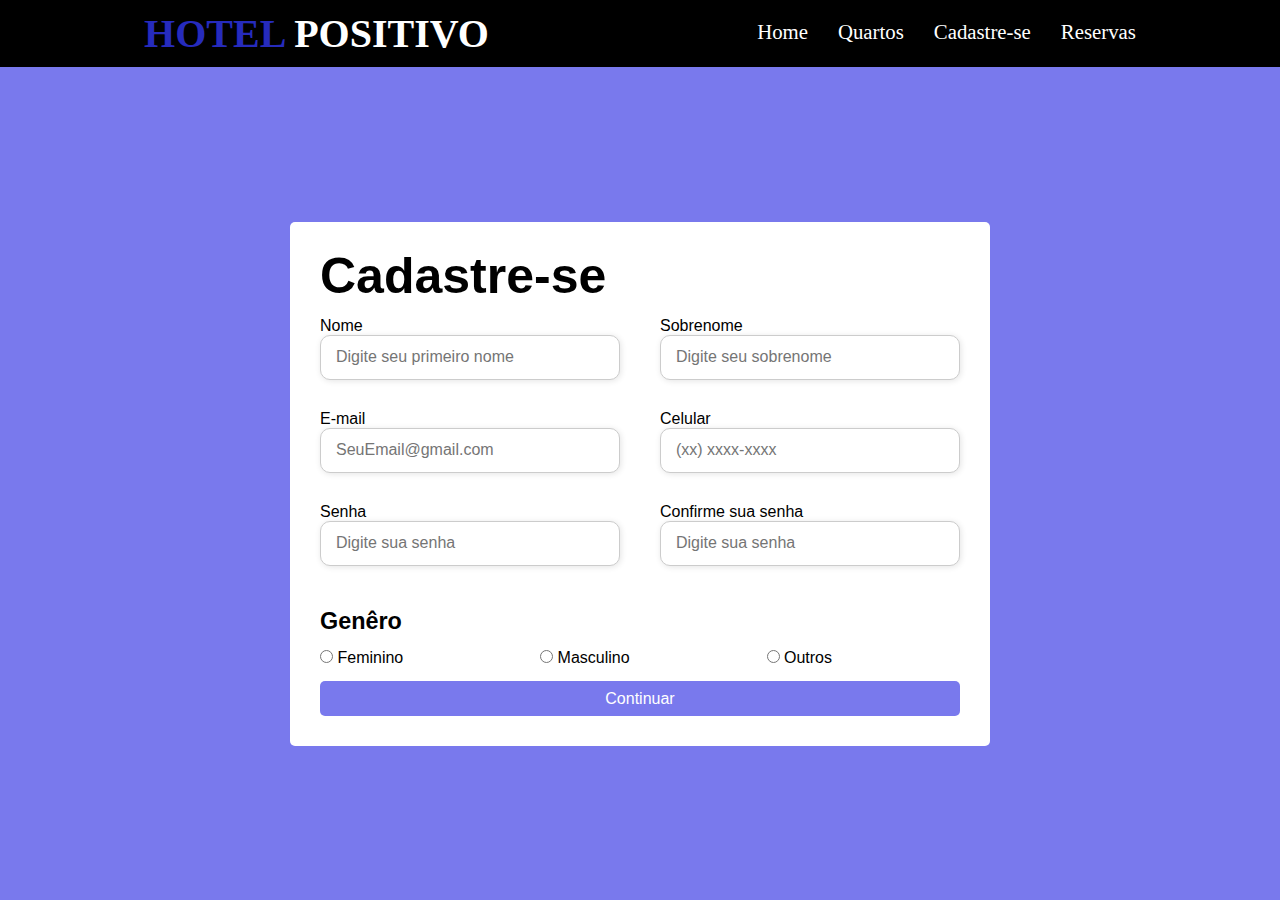
<file: aires.html>
<!DOCTYPE html>
<html lang="pt-br">
<head>
    <meta charset="UTF-8">
    <meta name="viewport" content="width=device-width, initial-scale=1.0">
    <link rel="stylesheet" href="aires.css">
    <title>Formulário de Cadastro</title>
</head>
<body>
    <header>
        <h1>HOTEL <span>POSITIVO</span></h1>
        <nav>
            <ul aria-label="Navegação primária" class="navegacao-primaria">
                <li><a href="./index.html">Home</a></li>
                <li><a href="./matheus.html">Quartos</a></li>
                <li><a href="./aires.html">Cadastre-se</a></li>
                <li><a href="./diego.html">Reservas</a></li>
            </ul>
        </nav>
    </header>

    <div class="container">
        <div class="form">
            <form action="#">
                <div class="form-header">
                    <div class="title">
                        <h1>Cadastre-se</h1>
                    </div>
                </div>
                <div class="input-group">
                    <div class="input-box">
                        <label for="firstname">Nome</label>
                        <input id="firstname" type="text" name="firstname" placeholder="Digite seu primeiro nome">
                    </div>

                    <div class="input-box">
                        <label for="lasttname">Sobrenome</label>
                        <input id="lasttname" type="text" name="lastname" placeholder="Digite seu sobrenome">
                    </div>

                    <div class="input-box">
                        <label for="email">E-mail</label>
                        <input id="email" type="email" name="email" placeholder="SeuEmail@gmail.com">
                    </div>

                    <div class="input-box">
                        <label for="number">Celular</label>
                        <input id="number" type="tel" name="number" placeholder="(xx) xxxx-xxxx">
                    </div>
                    
                    <div class="input-box">
                        <label for="password">Senha</label>
                        <input id="password" type="password" name="password" placeholder="Digite sua senha">
                    </div>

                    <div class="input-box">
                        <label for="password">Confirme sua senha</label>
                        <input id="password" type="password" name="confirmpassword" placeholder="Digite sua senha">
                    </div>
                </div>

                <div class="gender-inputs">
                    <div class="gender-title">
                        <h3>Genêro</h3>
                    </div>

                    <div class="gender-group">
                        <div class="gender-input">
                            <input type="radio" name="gender" id="female">
                            <label for="female">Feminino</label>
                        </div>

                        <div class="gender-input">
                            <input type="radio" name="gender" id="male">
                            <label for="male">Masculino</label>
                        </div>

                        <div class="gender-input">
                            <input type="radio" name="gender" id="others">
                            <label for="others">Outros</label>
                        </div>
                    </div>
                </div>

                <div class="continue-button">
                    <button><a href="#">Continuar</a></button>
                </div>
            </form>
        </div>
    </div>
</body>
</html>
</file>
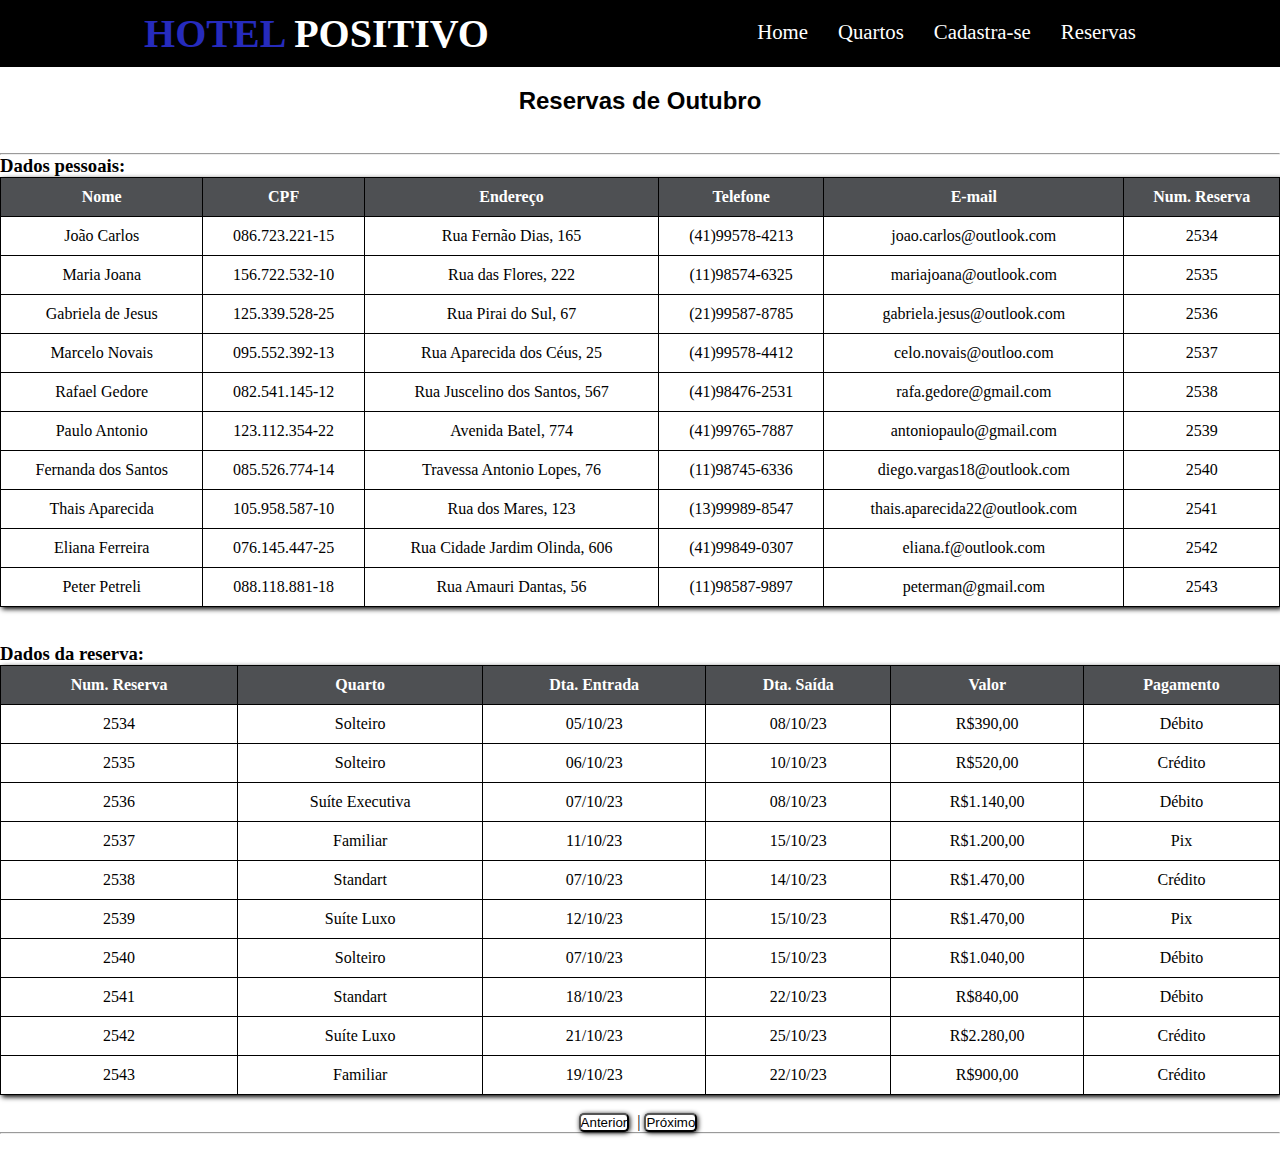
<file: diego.html>
<!DOCTYPE html>
<html lang="pt-br">
<head>
    <meta charset="UTF-8">
    <meta name="viewport" content="width=device-width, initial-scale=1.0">
    <link rel="stylesheet" href="./diego.css">
    <title>Tabela Hotel</title>
</head>
<body>

    <header>
        <h1>HOTEL <span>POSITIVO</span></h1>
        <nav>
            <ul aria-label="Navegação primária" class="navegacao-primaria">
                <li><a href="./index.html">Home</a></li>
                <li><a href="./matheus.html">Quartos</a></li>
                <li><a href="./aires.html">Cadastra-se</a></li>
                <li><a href="./diego.html">Reservas</a></li>
            </ul>
        </nav>
    </header>

    
    <h2>Reservas de Outubro</h2>
    <br>
    <hr>
    <h3>Dados pessoais:</h3>
    <main>
        <section>
            <table>
                   <colgroup>
                        <col span>
                    </colgroup>
                    <thead>
                    <tr>
                        <th>Nome</th>
                        <th>CPF</th>
                        <th>Endereço</th>
                        <th>Telefone</th>
                        <th>E-mail</th>
                        <th>Num. Reserva</th>
                    </tr>
                    </thead>
                    <tr>
                        <td>João Carlos</td>
                        <td>086.723.221-15</td> 
                        <td>Rua Fernão Dias, 165</td>
                        <td>(41)99578-4213</td>  
                        <td>joao.carlos@outlook.com</td>
                        <td>2534</td>                      
                    </tr>
                    <tr>
                        <td>Maria Joana</td>
                        <td>156.722.532-10</td>
                        <td>Rua das Flores, 222</td>
                        <td>(11)98574-6325</td>  
                        <td>mariajoana@outlook.com</td> 
                        <td>2535</td>
                                                                  
                    </tr>
                    <tr>
                        <td>Gabriela de Jesus</td>
                        <td>125.339.528-25</td>
                        <td>Rua Pirai do Sul, 67</td>  
                        <td>(21)99587-8785</td>
                        <td>gabriela.jesus@outlook.com</td>
                        <td>2536</td>                      
                    </tr>
                    <tr>
                        <td>Marcelo Novais</td>
                        <td>095.552.392-13</td>
                        <td>Rua Aparecida dos Céus, 25</td>  
                        <td>(41)99578-4412</td>
                        <td>celo.novais@outloo.com</td>  
                        <td>2537</td>                    
                    </tr>
                    <tr>
                        <td>Rafael Gedore</td>
                        <td>082.541.145-12</td>
                        <td>Rua Juscelino dos Santos, 567</td>  
                        <td>(41)98476-2531</td>
                        <td>rafa.gedore@gmail.com</td>    
                        <td>2538</td>                  
                    </tr>
                    <tr>
                        <td>Paulo Antonio</td>
                        <td>123.112.354-22</td>
                        <td>Avenida Batel, 774</td>  
                        <td>(41)99765-7887</td>
                        <td>antoniopaulo@gmail.com</td>   
                        <td>2539</td>                   
                    </tr>
                    <tr>
                        <td>Fernanda dos Santos</td>
                        <td>085.526.774-14</td>
                        <td>Travessa Antonio Lopes, 76</td>  
                        <td>(11)98745-6336</td>
                        <td>diego.vargas18@outlook.com</td>  
                        <td>2540</td>                    
                    </tr>
                    <tr>
                        <td>Thais Aparecida</td>
                        <td>105.958.587-10</td>
                        <td>Rua dos Mares, 123</td>  
                        <td>(13)99989-8547</td>
                        <td>thais.aparecida22@outlook.com</td>  
                        <td>2541</td>                    
                    </tr>
                    <tr>
                        <td>Eliana Ferreira</td>
                        <td>076.145.447-25</td>
                        <td>Rua Cidade Jardim Olinda, 606</td>  
                        <td>(41)99849-0307</td>
                        <td>eliana.f@outlook.com</td>   
                        <td>2542</td>                   
                    </tr>      
                    <tr>
                        <td>Peter Petreli</td>
                        <td>088.118.881-18</td>
                        <td>Rua Amauri Dantas, 56</td>  
                        <td>(11)98587-9897</td>
                        <td>peterman@gmail.com</td>    
                        <td>2543</td>                    
                    </tr>              
                </table>
            <br>
        </section>
        <section>
            <br>
            <h3>Dados da reserva:</h3>
            <table>
                   <colgroup>
                        <col span>
                    </colgroup>
                    <thead>
                    <tr>
                        <th>Num. Reserva</th>
                        <th>Quarto</th>
                        <th>Dta. Entrada</th>
                        <th>Dta. Saída</th>
                        <th>Valor</th>
                        <th>Pagamento</th>
                    </tr>
                    </thead>
                    <tr>
                        <td>2534</td>
                        <td>Solteiro</td> 
                        <td>05/10/23</td>
                        <td>08/10/23</td>  
                        <td>R$390,00</td>
                        <td>Débito</td>                      
                    </tr>
                    <tr>
                        <td>2535</td>
                        <td>Solteiro</td> 
                        <td>06/10/23</td>
                        <td>10/10/23</td>  
                        <td>R$520,00</td>
                        <td>Crédito</td>                      
                    </tr>
                    <tr>
                        <td>2536</td>
                        <td>Suíte Executiva</td> 
                        <td>07/10/23</td>
                        <td>08/10/23</td>  
                        <td>R$1.140,00</td>
                        <td>Débito</td>                      
                    </tr>
                    <tr>
                        <td>2537</td>
                        <td>Familiar</td> 
                        <td>11/10/23</td>
                        <td>15/10/23</td>  
                        <td>R$1.200,00</td>
                        <td>Pix</td>                      
                    </tr>
                    <tr>
                        <td>2538</td>
                        <td>Standart</td> 
                        <td>07/10/23</td>
                        <td>14/10/23</td>  
                        <td>R$1.470,00</td>
                        <td>Crédito</td>                      
                    </tr>
                    <tr>
                        <td>2539</td>
                        <td>Suíte Luxo</td> 
                        <td>12/10/23</td>
                        <td>15/10/23</td>  
                        <td>R$1.470,00</td>
                        <td>Pix</td>                      
                    </tr>
                    <tr>
                        <td>2540</td>
                        <td>Solteiro</td> 
                        <td>07/10/23</td>
                        <td>15/10/23</td>  
                        <td>R$1.040,00</td>
                        <td>Débito</td>                      
                    </tr>
                    <tr>
                        <td>2541</td>
                        <td>Standart</td> 
                        <td>18/10/23</td>
                        <td>22/10/23</td>  
                        <td>R$840,00</td>
                        <td>Débito</td>                      
                    </tr>
                    <tr>
                        <td>2542</td>
                        <td>Suíte Luxo</td> 
                        <td>21/10/23</td>
                        <td>25/10/23</td>  
                        <td>R$2.280,00</td>
                        <td>Crédito</td>                      
                    </tr>
                    <tr>
                        <td>2543</td>
                        <td>Familiar</td> 
                        <td>19/10/23</td>
                        <td>22/10/23</td>  
                        <td>R$900,00</td>
                        <td>Crédito</td>                      
                    </tr>
                </table>
            <br>
        </section>
        <section style="text-align: center;">
            <input type="submit" value="Anterior">&nbsp; | 
            <input type="submit" value="Próximo">&nbsp;
            <hr>      
            <br>            
        </section>
    </main>
    
</body>
</html>
</file>
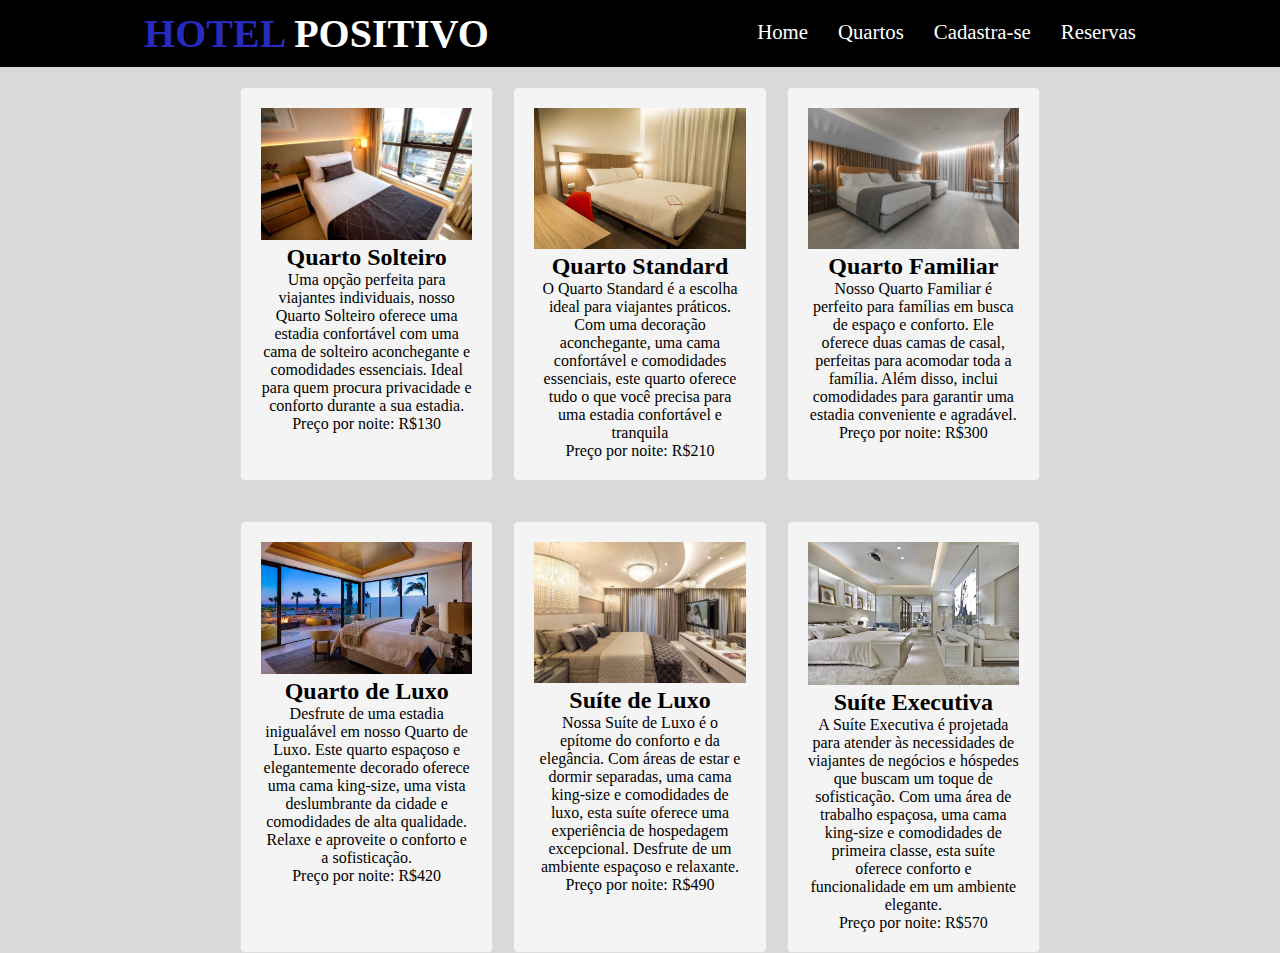
<file: matheus.html>
<!DOCTYPE html>
<html lang="pt-br">
<head>
    <meta charset="UTF-8">
    <meta name="viewport" content="width=device-width, initial-scale=1.0">
    <link rel="stylesheet" href="style.css">
    <title>Hotel Grid</title>
</head>
<body>
    <header>
        <h1>HOTEL <span>POSITIVO</span></h1>
        <nav>
            <ul aria-label="Navegação primária" class="navegacao-primaria">
                <li><a href="./index.html">Home</a></li>
                <li><a href="./matheus.html">Quartos</a></li>
                <li><a href="./aires.html">Cadastra-se</a></li>
                <li><a href="./diego.html">Reservas</a></li>
            </ul>
        </nav>
    </header>
    
    <main>
        <section class="grid">

            <div class="grid-item">
                <img src="solteiro.jpg" alt="Quarto Solteiro">
                <h2>Quarto Solteiro</h2>
                <p>Uma opção perfeita para viajantes individuais, nosso Quarto Solteiro oferece uma estadia confortável com uma cama de solteiro aconchegante e comodidades essenciais. Ideal para quem procura privacidade e conforto durante a sua estadia.</p>
                <span>Preço por noite: R$130</span>
            </div>
            
            
            <div class="grid-item">
                <img src="standard.jpg" alt="Quarto Standard">
                <h2>Quarto Standard</h2>
                <p>O Quarto Standard é a escolha ideal para viajantes práticos. Com uma decoração aconchegante, uma cama confortável e comodidades essenciais, este quarto oferece tudo o que você precisa para uma estadia confortável e tranquila</p>
                <span>Preço por noite: R$210</span>
            </div>

           
            <div class="grid-item">
                <img src="familiar.jpg" alt="Quarto Familiar">
                <h2>Quarto Familiar</h2>
                <p>Nosso Quarto Familiar é perfeito para famílias em busca de espaço e conforto. Ele oferece duas camas de casal, perfeitas para acomodar toda a família. Além disso, inclui comodidades para garantir uma estadia conveniente e agradável.</p>
                <span>Preço por noite: R$300</span>
            </div>

           
            <div class="grid-item">
                <img src="luxo.jpg" alt="Quarto de Luxo">
                <h2>Quarto de Luxo</h2>
                <p>Desfrute de uma estadia inigualável em nosso Quarto de Luxo. Este quarto espaçoso e elegantemente decorado oferece uma cama king-size, uma vista deslumbrante da cidade e comodidades de alta qualidade. Relaxe e aproveite o conforto e a sofisticação.</p>
                <span>Preço por noite: R$420</span>
            </div>

           
            <div class="grid-item">
                <img src="suiteexecutiva.jpg" alt="Suíte de Luxo">
                <h2>Suíte de Luxo</h2>
                <p>Nossa Suíte de Luxo é o epítome do conforto e da elegância. Com áreas de estar e dormir separadas, uma cama king-size e comodidades de luxo, esta suíte oferece uma experiência de hospedagem excepcional. Desfrute de um ambiente espaçoso e relaxante.</p>
                <span>Preço por noite: R$490</span>
            </div>

          
            <div class="grid-item">
                <img src="suiteluxo.jpg" alt="Suíte Executiva">
                <h2>Suíte Executiva</h2>
                <p>A Suíte Executiva é projetada para atender às necessidades de viajantes de negócios e hóspedes que buscam um toque de sofisticação. Com uma área de trabalho espaçosa, uma cama king-size e comodidades de primeira classe, esta suíte oferece conforto e funcionalidade em um ambiente elegante.</p>
                <span>Preço por noite: R$570</span>
            </div>
        </section>
    </main>
    
</body>
</html>
</file>
<file: aires.css>
* {
    margin: 0;
    padding: 0;
    box-sizing: border-box;
    list-style: none;
    text-decoration: none;
}

/* HEADER */

header {
    background-color: #000000;
    padding: 10px;
    width: 100%;
    display: flex;
    align-items: center;
    justify-content: space-around;
}

header h1 {
    color: #262bbd;
    font-size: 2.5rem;
}

header span {
    color: #fff;
}


header .navegacao-primaria {
    display: flex;
    gap: 30px;
    align-items: center;
}

header .navegacao-primaria li a {
    color: #fff;
    width: 0px;
    height: 0px;
    font-size: 1.3rem;
}

header .navegacao-primaria li a::after {
    content: '';
    width: 0px;
    height: 0px;
    display: block;
    border-bottom: 4px solid transparent;
    transition: .9s;
}

header .navegacao-primaria li a:hover::after {
    width: 100%;
    height: 0px;
    padding: 0px;
    border-bottom: 4px solid #262bbd;
}

/*  FINAL HEADER */ 

body {
    height: 100vh; 
    margin-top: 0px; 
    background-color: rgba(20, 20, 224, 0.568);
    display:flex; 
    flex-direction: column; 
    justify-content:center; 
    align-items:center; 
}

.container {
    max-width: 700px; 
    width: 100%; 
    background-color:#fff; 
    padding:25px 30px; 
    border-radius:5px; 
    margin:auto; 
    font-family:'Arial', 'Helvetica', sans-serif; 
}

.container .title {
    font-size: 25px;
    font-weight: 500;

}

.input-group {
    display: flex;
    flex-wrap: wrap;
    justify-content: space-between;
    margin: 12px 0 12px 0;
}

.input-group .input-box {
    margin-bottom: 30px;
    width: calc(100% / 2 - 20px);
}

.input-group .input-box .group {
    display: block;
    font-weight: 500;
    margin-bottom: 5px;
}

.input-group .input-box input {
    height: 45px;
    width: 100%;
    outline: none;
    border-radius: 10px;
    border: 1px solid #ccc;
    padding-left: 15px;
    font-size: 16px;
    box-shadow: 1px 1px 6px #0000001c;
}

.gender-inputs .gender-title {
    font-size: 20px;
    font-weight: 500;
}

.gender-group {
    display: flex;
    width: 80%;
    margin: 14px 0;
    justify-content: space-between;
}

.continue-button {
    height: 35px;
    margin: 5px 0;
}

.continue-button button {
    height: 100%;
    width: 100%;
    outline: none;
    color: #fff;
    border: none;
    font-size: 18px;
    font-weight: 500;
    border-radius: 5px;
    background: rgba(20, 20, 224, 0.568);
    cursor: pointer;
}

.continue-button button:hover {
    background-color: rgba(20, 20, 224, 0.658);
}

.continue-button button a {
    text-decoration: none;
    font-size: 16px;
    font-weight: 500;
    color: #fff;
}

@media screen and (max-width :1330px) {

    .container {
        width: auto;
    }

    .form {
        width: auto;
    }

}

@media screen and (max-width :1064px) {

    .container {
        width: auto;
        height: auto;
    }

    .input-group {
        flex-direction: auto;
        flex-wrap: auto;
        max-height: auto;
        padding-right: auto;
        justify-content: center;
    }

    @media screen and (max-width: 768px) {
        header {
            flex-direction: column;
        }
    
        header h1 {
            font-size: 32px;
        }
    
        header .navegacao-primaria {
            gap: 10px;
        }
    
        header .navegacao-primaria li a {
            font-size: 16px;
        }
    }

}
</file>
<file: diego.css>
* {
    padding: 0;
    margin: 0;
    box-sizing: border-box;
    list-style: none;
    text-decoration: none;
}
  /* HEADER */

header {
  background-color: #000000;
  padding: 10px;
  display: flex;
  align-items: center;
  justify-content: space-around;
}

header h1 {
  color: #262bbd;
  font-size: 2.5rem;
}

header span {
  color: #fff;
}


header .navegacao-primaria {
  display: flex;
  gap: 30px;
  align-items: center;
}

header .navegacao-primaria li a {
  color: #fff;
  width: 0px;
  height: 0px;
  font-size: 1.3rem;
}

header .navegacao-primaria li a::after {
  content: '';
  width: 0px;
  height: 0px;
  display: block;
  border-bottom: 4px solid transparent;
  transition: .9s;
}

header .navegacao-primaria li a:hover::after {
  width: 100%;
  height: 0px;
  padding: 0px;
  border-bottom: 4px solid #262bbd;
}

table{
    width: 100%;
    border-collapse: collapse;
    box-shadow: 2px 2px 5px;
  }
td, th{
    border: 1px solid black;
    padding: 10px;
    text-align: center;
  }
td{
    background-color: #fff;
}
th {
    background-color: #4e5053;
    color: #fff;
    text-align: center;

}
.inline{
      display: inline;
      padding: 10px;
  }  
h2 {
      font-family:Verdana, Tahoma, sans-serif;
      text-align: center;
      padding: 10px;
      margin: 10px;
    }
input{
    background-color: #fff;
    border-radius: 5px;
    box-shadow: 1px 1px 5px;
}

   
@media screen and (max-width: 768px) {
  table {
      font-size: 12px;
  }

  th, td {
      padding: 5px;
  }

  h2 {
      font-size: 20px;
  }

  header {
      flex-direction: column;
  }

  header h1 {
      font-size: 32px;
  }

  header .navegacao-primaria {
      gap: 10px;
  }

  header .navegacao-primaria li a {
      font-size: 16px;
  }
}
</file>
<file: style.css>
* {
    padding: 0;
    margin: 0;
    box-sizing: border-box;
    list-style: none;
    text-decoration: none;
}


/* HEADER */

header {
    background-color: #000000;
    padding: 10px;
    display: flex;
    align-items: center;
    justify-content: space-around;
}

header h1 {
    color: #262bbd;
    font-size: 2.5rem;
}

header span {
    color: #fff;
}


header .navegacao-primaria {
    display: flex;
    gap: 30px;
    align-items: center;
}

header .navegacao-primaria li a {
    color: #fff;
    width: 0px;
    height: 0px;
    font-size: 1.3rem;
}

header .navegacao-primaria li a::after {
    content: '';
    width: 0px;
    height: 0px;
    display: block;
    border-bottom: 4px solid transparent;
    transition: .9s;
}

header .navegacao-primaria li a:hover::after {
    width: 100%;
    height: 0px;
    padding: 0px;
    border-bottom: 4px solid #262bbd;
}

/*  FINAL HEADER */ 


/* MARCOS */
.content-section {
    padding: 50px;
    text-align: center;
    background-color: #f9f9f9;
}

.content-section img {
    width: 100%;
    max-width: 800px;
    height: auto;
    margin-top: 20px;
    box-shadow: 0px 4px 10px rgba(0, 0, 0, 0.5);
    border-radius: 20px;
}

.footer {
    background-color: #000000;
    color: #fff;
    text-align: center;
    padding: 1em 0;
    bottom: 0;
    width: 100%;
    box-shadow: 0px 4px 10px rgba(0, 0, 0, 0.5);
}


/*MATHEUS*/ 

html, body {
    background-color: #d9d9d9;
}

.grid {
    display: grid;
    grid-template-columns: repeat(3, 1fr);
    gap: 20px;
    max-width: 800px;
    margin: 0 auto;
}

.grid-item {
    background-color: #f4f4f4;
    padding: 20px;
    border: 1px solid #ddd;
    text-align: center;
    font-family: 'Poppins' sans-serif;
    border-radius: 5px;
    margin-top: 20px;
    cursor: pointer;
    transition: transform 0.2s;
}

.grid-item:hover {
    transform: scale(1.05);
    box-shadow: 0px 0px 10px rgba(0, 0, 0, 0.3);
    background-color: #eaeaea;
}

.grid-item img {
    max-width: 100%;
}

@media screen and (max-width: 768px) {
    .grid {
        grid-template-columns: repeat(2, 1fr);
    }

    .grid-item {
        font-size: 14px;
        padding: 15px;
        margin-top: 10px;
    }

    h2 {
        font-size: 18px;
    }

    header {
        flex-direction: column;
    }

    header h1 {
        font-size: 32px;
    }

    header .navegacao-primaria {
        gap: 10px;
    }

    header .navegacao-primaria li a {
        font-size: 16px;
    }
}
</file>
